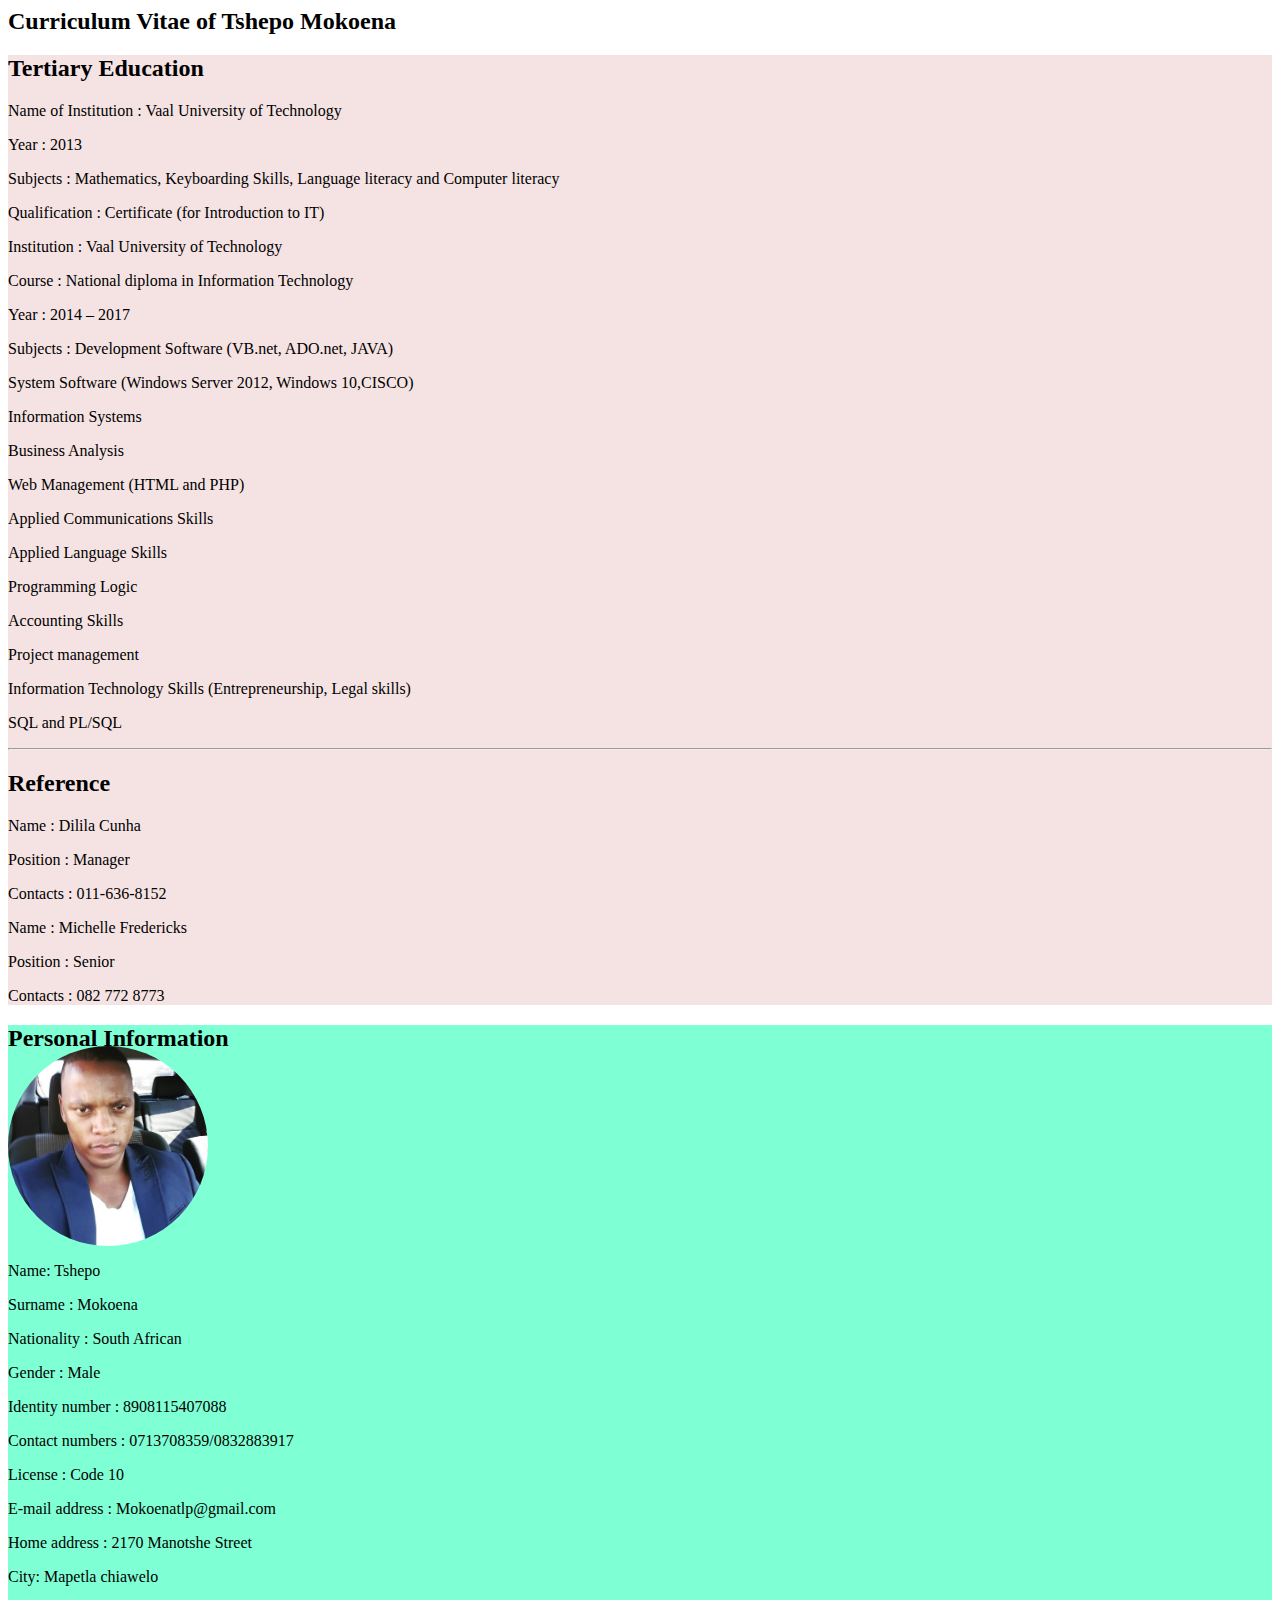
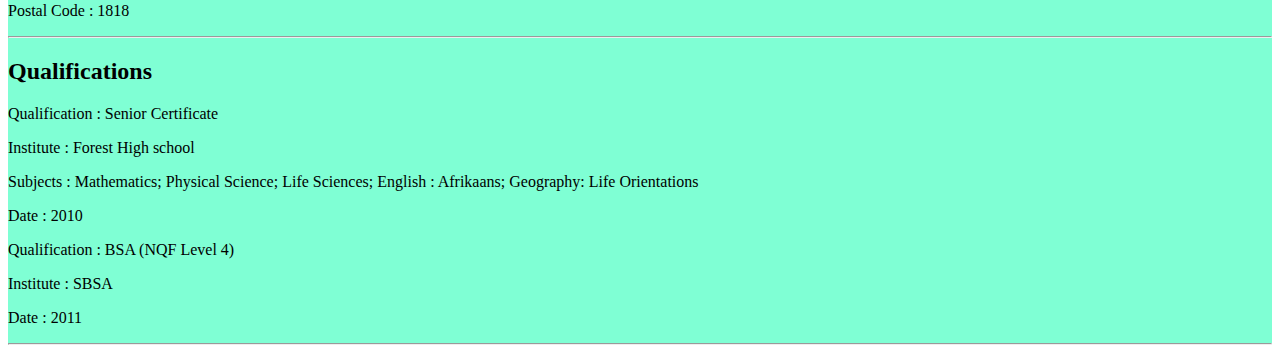
<file: src/app/app.component.html>
<body>
<h2>
  Curriculum Vitae of Tshepo Mokoena
</h2>

</body>
<div class="row">
  <div class="column" style="background-color:rgba(179, 52, 52, 0.137);">
    <h2>Tertiary Education</h2>
    <p>Name of Institution : Vaal University of Technology</p>
    <p> Year : 2013</p>
    <p> Subjects : Mathematics, Keyboarding Skills, Language literacy and Computer literacy</p>
    <p>Qualification : Certificate (for Introduction to IT)</p>
    <p>Institution : Vaal University of Technology</p>
    <p> Course : National diploma in Information Technology</p>
    <p> Year : 2014 – 2017</p>
    <p>Subjects : Development Software (VB.net, ADO.net, JAVA)</p>
    <p>System Software (Windows Server 2012, Windows 10,CISCO)</p>
    <p>Information Systems</p>
    <p>Business Analysis</p>
    <p>Web Management (HTML and PHP)</p>
    <p>Applied Communications Skills</p>
    <p>Applied Language Skills</p>
    <p>Programming Logic</p>
    <p>Accounting Skills</p>
    <p>Project management</p>
    <p>Information Technology Skills (Entrepreneurship, Legal skills)</p>
    <p>SQL and PL/SQL</p>
    <hr>
    <h2>Reference</h2>
    <p>Name : Dilila Cunha</p>
    <p> Position : Manager</p>
    <p>Contacts : 011-636-8152</p>
    <p>Name : Michelle Fredericks</p>
    <p>Position : Senior</p>
    <p> Contacts : 082 772 8773</p>
  </div>
  <div class="columna" style="background-color:aquamarine;">
    <h2>Personal Information</h2>
    <img src="../assets/a.png" style="width:200px ;border-radius: 50%;margin-top:-25px; ">
    <p> Name: Tshepo</p>
    <p>Surname : Mokoena</p>
    <p>Nationality : South African</p>
    <p>Gender : Male</p>
    <p>Identity number : 8908115407088</p>
    <p>Contact numbers : 0713708359/0832883917</p>
    <p>License : Code 10</p>
    <p>E-mail address : Mokoenatlp@gmail.com</p>
    <p> Home address : 2170 Manotshe Street </p>
    <p>City: Mapetla chiawelo</p>
    <p> Postal Code : 1818</p>
    <hr>
    <h2>Qualifications</h2>
    <p>Qualification : Senior Certificate</p>
    <p>Institute : Forest High school</p>
    <p>Subjects : Mathematics; Physical Science; Life Sciences; English : Afrikaans; Geography: Life Orientations </p>
    <p>Date : 2010</p>
    <p>Qualification : BSA (NQF Level 4)</p>
    <p>Institute : SBSA</p>
    <p>Date : 2011</p>
    <hr>
  </div>
</div>
</file>
